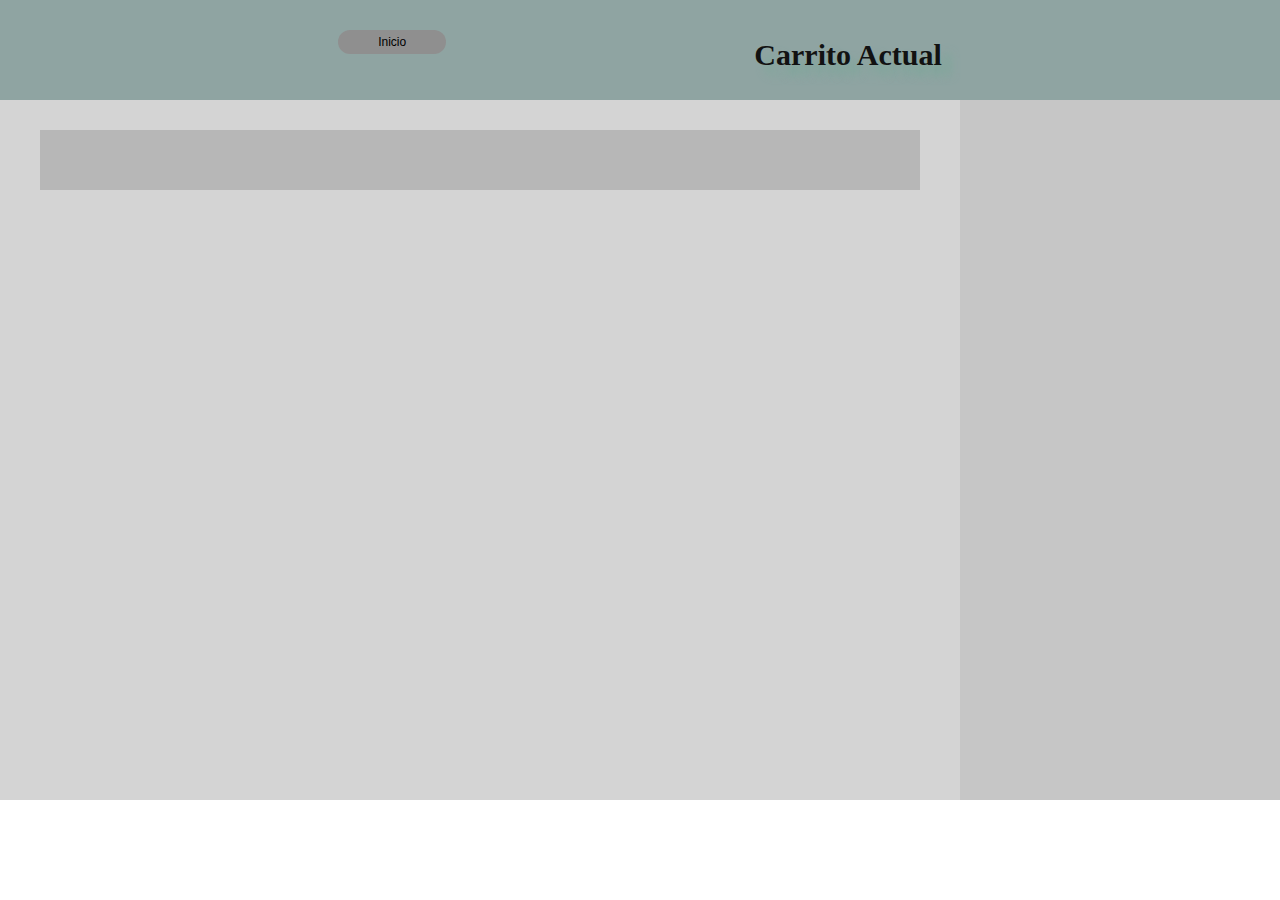
<file: tercerProyecto js/carrito.html>
<html>
<head>
    <meta charset="UTF-8">
    <meta name="viewport" content="width=device-width, initial-scale=1.0">
    <title>Carrito</title>
    <link rel="stylesheet" href="style.css">
</head>
<body class="bodyCarrito">
    <header>
        <a href="index.html"><button class="btnCarrito">Inicio</button></a>
        <h1>Carrito Actual</h1>
    </header>
    <main>
        <div id="containerProductos">

        </div>
    </main>
    <nav>
        
    </nav>
<script src="./carrito.js"></script>

</body>
</html>
</file>
<file: tercerProyecto js/style.css>
* {
    margin: 0px;
    padding: 0px;
}

body {
    display: grid;
    grid-template-columns: 1.5fr 0.5fr;
    grid-template-rows: 130px auto 150px;
    grid-template-areas: "header header"
        "main nav"
        "footer footer";
    font-family: 'Times New Roman', Times, serif;
}

body header {
    grid-area: header;
    background-color: rgb(148, 167, 169);
    display: flex;
    justify-content: space-between;
    padding: 30px;
}

body header .btnCarrito {
    padding: 5px 40px;
    border-radius: 15px;
    border: none;
    background-color: rgb(143, 143, 143);
    font-size: 12px;
}

body header h1 {
    font-size: 30px;
    text-shadow: 10px 10px 10px rgb(124, 168, 154);
    font-weight: bolder;
    line-height: 50px;
    color: rgb(18, 18, 18);
}

body header #buscador {
    width: 410px;
    height: 34px;
    margin-top: 35px;
    border-radius: 10px;
    padding: 9px;
}
body main .CodValido{
    background-color: rgb(223, 208, 47);
    padding: 2px;
}
body main {
    grid-area: main;
    background-color: rgb(218, 218, 218);
    padding: 30px;
}

body main #container {
    display: flex;
    flex-wrap: wrap;
    justify-content: space-evenly;
    background-color: rgb(209, 209, 209);
    padding: 20px;
}

body main #container .itemNuevos {
    width: 175px;
    height: 275px;
    padding: 8px;
    color: black;
    margin-bottom: 20px;
    text-align: center;
    background-color: rgb(228, 228, 228);

}

body main #container .itemNuevos img {
    width: 175px;
    height: 175px;
    border-radius: 10px;
}

body main #container .itemNuevos h2 {
    /* text-align: center; */
    font-size: 17px;
    margin-top: 5px;
    height: 20px;
    /* text-overflow: ellipsis; */
    overflow: hidden;
}

body main #container .itemNuevos button {
    width: 140px;
    height: 22px;
    margin: 10px 0px;
    text-align: center;
    font-size: 14px;
    background-color: rgb(33, 33, 33);
    color: aliceblue;
    border-radius: 30px;
}

body nav {
    background-color: rgb(198, 198, 198);
    color: rgb(0, 0, 0);
    padding: 20px;
}

body nav .containerNav {
    background-color: rgb(225, 225, 225);
    border-radius: 20px;
    padding: 20px 10px;
    height: 300px;
}

body nav h3 {
    text-align: center;
    background-color: rgb(171, 171, 171);
}

body nav button {
    padding: 5px;
    margin: 15px 30px;
    background-color: rgb(104, 104, 104);
    border: none;
    border-radius: 15px;
}

body nav .filtrar label {
    margin: 10px;
}

body nav .costadoItem {
    border: 1px solid black;
    margin-bottom: 8px;
    background-color: rgb(169, 113, 113);
    border-radius: 10px;
}

body footer {
    background-color: rgb(150, 150, 150);
    grid-area: footer;
}


.bodyCarrito {
    grid-template-columns: 1.5fr 0.5fr;
    grid-template-rows: 100px auto 100px;
    grid-template-areas: "header header"
        "main nav"
        "footer footer";
}

.bodyCarrito header {
    grid-area: header;
    justify-content: space-evenly;
    background-color: rgb(143, 164, 162);
}

.bodyCarrito main {
    grid-area: main;
    background-color: rgb(212, 212, 212);
    padding: 30px 40px;
}

.bodyCarrito nav {
    grid-area: nav;
    background-color: rgb(198, 198, 198);
    
}
.bodyCarrito nav .cupon{
    margin: 30px 10px;
    padding: 10px;
    border-radius: 15px;
    background-color:  rgb(223, 208, 47);
    border: 1px solid rgb(0, 0, 0);
    margin: 5px 0px;
}
.bodyCarrito nav .containerNav {
    height: 300px;
    padding: 20px 10px;
    border-radius: 10px;
    background-color: rgb(181, 181, 181);
}

.bodyCarrito nav .containerNav #containerPago {
    height: 80%;
    border-top: 1px solid black;
    margin-top: 10px;
    padding: 10px;
}

.bodyCarrito main .ContainerMain {
    background-color: rgb(223, 222, 222);
    border-radius: 20px;
    height: auto;
}

.bodyCarrito main #containerProductos {
    display: block;
    padding: 30px 60px;
    background-color: rgb(183, 183, 183);
}

.bodyCarrito main #containerProductos .itemNuevos {
    width: 100%;
    height: 135px;
    display: flex;
    padding: 10px;
    color: black;
    border-radius: 20px;
    margin-bottom: 20px;
    text-align: center;
    background-color: rgb(237, 236, 236);

}

.bodyCarrito main #containerProductos .itemNuevos img {
    width: 135px;
    height: 135px;
    border-radius: 10px;
}

.bodyCarrito main #containerProductos .itemNuevos .boxInf {
    display: block;
    margin: 20px 40px;
}

.bodyCarrito main #containerProductos .itemNuevos h2 {
    font-size: 20px;
}

.bodyCarrito main #containerProductos .itemNuevos .cantidades {
    display: flex;
    margin-left: 68px;
}

.bodyCarrito footer {
    grid-area: footer;
    background-color: black;
}
#validarCupon{
    width: 110px;
}
</file>
